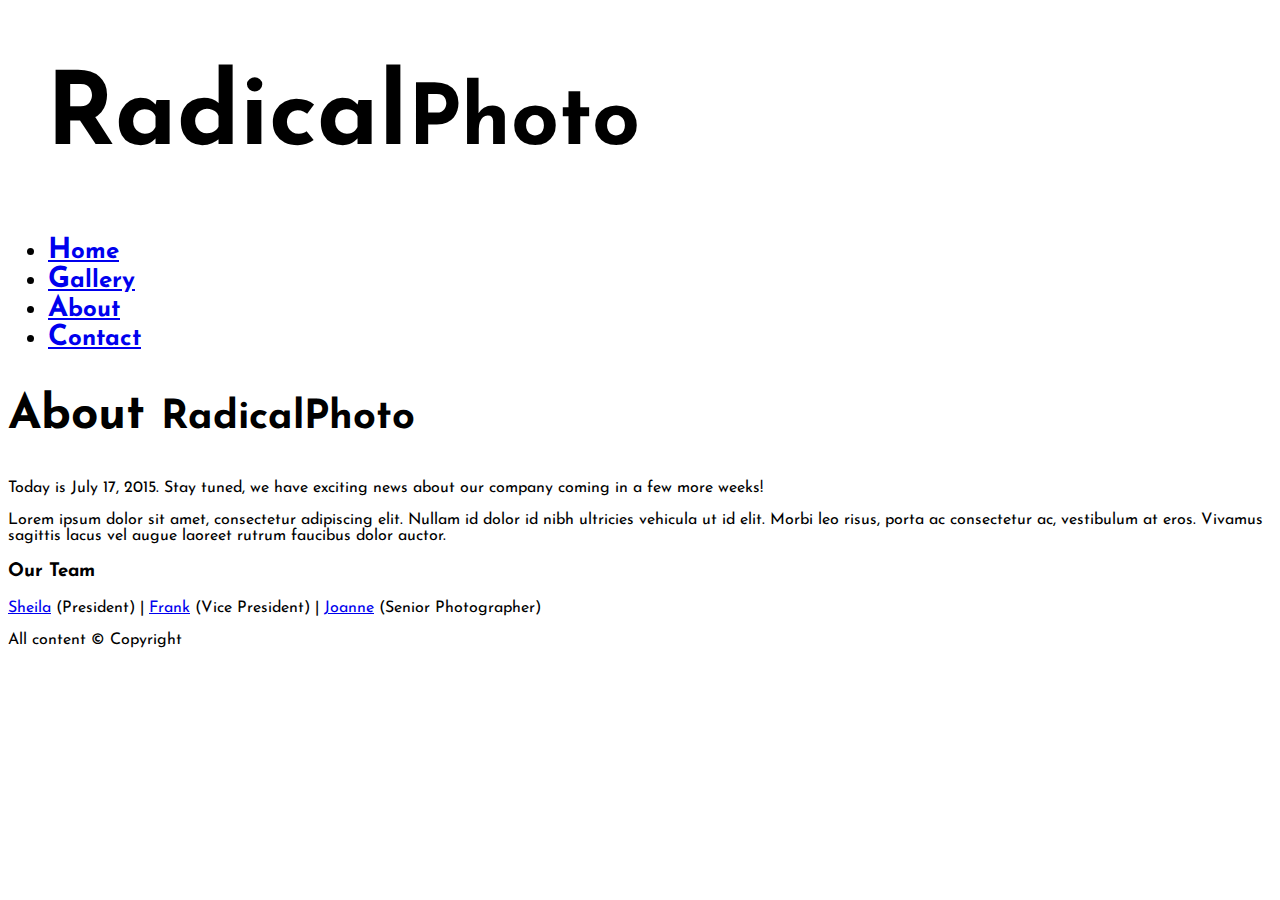
<file: about.html>
<!DOCTYPE html>
<html>
<head>
	<title>RadicalPhoto</title>
	<link href='https://fonts.googleapis.com/css?family=Josefin+Sans' rel='stylesheet' type='text/css'>
	<link rel="stylesheet" href="https://maxcdn.bootstrapcdn.com/bootstrap/3.3.6/css/bootstrap.min.css" integrity="sha384-1q8mTJOASx8j1Au+a5WDVnPi2lkFfwwEAa8hDDdjZlpLegxhjVME1fgjWPGmkzs7" crossorigin="anonymous">
	<!--Error: Attribute integrity not allowed on element link at this point. BOOTSTRAP CHARACTERS	-->
	<link type="text/css" rel="stylesheet" href="css/main.css">
</head>
<body>
<div class="container">
<nav class="navbar navbar-default">
 	<h1>Radical<small>Photo</small></h1>
  	  	<div class="container-fluid">
			<ul class="nav navbar-nav navbar-right">
				<li><a href="index.html">H<small>ome</small></a></li>
				<li><a href="gallery.html">G<small>allery</small></a></li>
				<li><a href="about.html">A<small>bout</small></a></li>
				<li><a href="contact.html">C<small>ontact</small></a>
			</ul>
		</div>
	</nav>
	<div class="jumbotron">
	<h2>About <small>RadicalPhoto</small></h2>

	<div class="lead">Today is <span>July 17, 2015</span>. Stay tuned, we have exciting news about our company coming in a few more weeks!</div>

	<p>Lorem ipsum dolor sit amet, consectetur adipiscing elit. Nullam id dolor id nibh ultricies vehicula ut id elit. Morbi leo risus, porta ac consectetur ac, vestibulum at eros. Vivamus sagittis lacus vel augue laoreet rutrum faucibus dolor auctor.</p>

	<h3>Our Team</h3>

	<p id="bios">
		<a href="sheila.html" id="sheila">Sheila</a> (President) | 
		<a href="frank.html" id="frank">Frank</a> (Vice President) | 
		<a href="joanne.html" id="joanne">Joanne</a> (Senior Photographer)
	</p> 

	<div id="bio"></div>
	
	</div>

	<div id="footer">
	<p>All content &copy; Copyright</p>
	</div>

</div>

		<script src="http://ajax.googleapis.com/ajax/libs/jquery/1.11.1/jquery.min.js"></script>
		<script src="js/about.js"></script>
		
		
		<script>
	// load .content_area
	// sheila.html / frank.html / joanne.html
	// Ajax 	
	
		var content_area = $(".content_area").val();
		var bio = $("#bio");
		
		$("#sheila").click(function(event){
  			event.preventDefault();
			bio.load("sheila.html .content_area");
  		});
		
		$("#frank").click(function(event){
  			event.preventDefault();
			bio.load("frank.html .content_area");
  		});
		
		$("#joanne").click(function(event){
  			event.preventDefault();
			bio.load("joanne.html .content_area");
  		});
			
			
			
			
			
		</script>

		
</body>
</html>
</file>
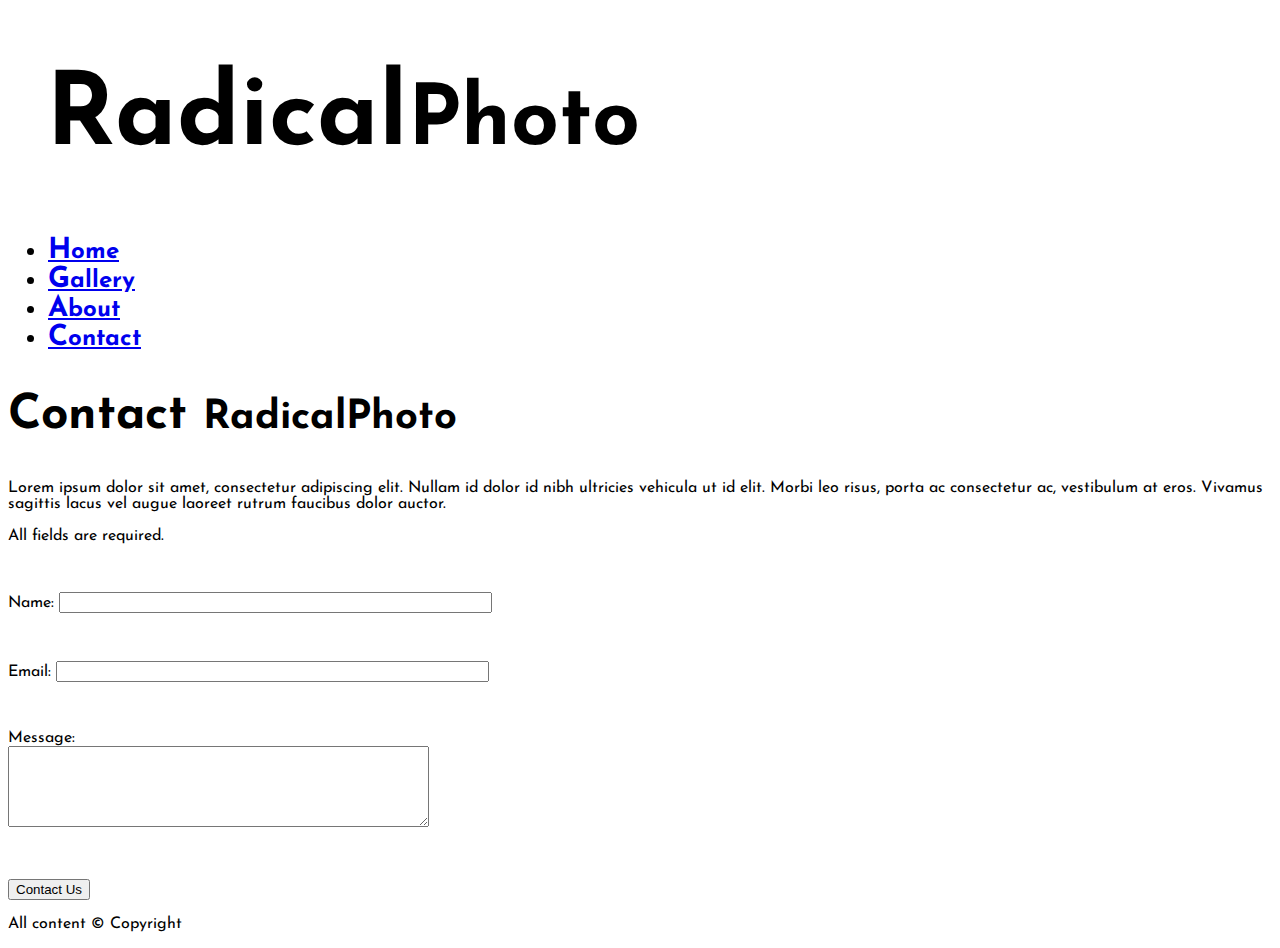
<file: contact.html>
<!DOCTYPE html>
<html>
<head>
	<title>RadicalPhoto</title>
	<link href='https://fonts.googleapis.com/css?family=Josefin+Sans' rel='stylesheet' type='text/css'>
	<link rel="stylesheet" href="https://maxcdn.bootstrapcdn.com/bootstrap/3.3.6/css/bootstrap.min.css" integrity="sha384-1q8mTJOASx8j1Au+a5WDVnPi2lkFfwwEAa8hDDdjZlpLegxhjVME1fgjWPGmkzs7" crossorigin="anonymous">
	<!--Error: Attribute integrity not allowed on element link at this point. BOOTSTRAP CHARACTERS	-->
	<link type="text/css" rel="stylesheet" href="css/main.css">
</head>
<body>
<div class="container">
<nav class="navbar navbar-default">
 	<h1>Radical<small>Photo</small></h1>
  	  	<div class="container-fluid">
			<ul class="nav navbar-nav navbar-right">
				<li><a href="index.html">H<small>ome</small></a></li>
				<li><a href="gallery.html">G<small>allery</small></a></li>
				<li><a href="about.html">A<small>bout</small></a></li>
				<li><a href="contact.html">C<small>ontact</small></a>
			</ul>
		</div>
	</nav>
	<div class="jumbotron">
	<h2>Contact <small>RadicalPhoto</small></h2>
	<div class="lead">
	Lorem ipsum dolor sit amet, consectetur adipiscing elit. Nullam id dolor id nibh ultricies vehicula ut id elit. Morbi leo risus, porta ac consectetur ac, vestibulum at eros. Vivamus sagittis lacus vel augue laoreet rutrum faucibus dolor auctor.</div>

	<form action="http://derekallard.com/echo.php" method="post" id="myform" class="form-horizontal">
	<div class="form-group">
		<p class="errors">All fields are required.</p>
		<br>
		<p><label for="user_name" class="col-sm-2 control-label">Name: <span id="user_name_error"></span></label>
		<input type="text" size="51" name="user_name" id="user_name"></p>
		<br>
		<p><label for="user_email" class="col-sm-2 control-label">Email: <span id="user_email_error"></span></label>
		<input type="text" size="51" name="user_email" id="user_email"></p>
		<br>
		<p><label for="user_message" class="col-sm-2 control-label">Message:<span id="user_message_error"></span> </label>
		<br> 
		<textarea cols="50" rows="5" name="user_message" id="user_message"></textarea></p>
		<br>
		<p><input type="submit" name="submit" value="Contact Us" class="col-sm-2" ></p>
		</div>
	</form>

	</div>

	<div id="footer">
	<p>All content &copy; Copyright</p>
	</div>

</div>
	
		<script src="http://ajax.googleapis.com/ajax/libs/jquery/1.11.1/jquery.min.js"></script>


	<script>
		var myform = $("#myform");
		
	$("#myform").submit(function(event) {
		var errors = 0;
		var valname = $("#user_name").val();
		var valemail = $("#user_email").val();
		var valmessage = $("#user_message").val();
		
		if (valname == "") {
			$("#user_name_error").text("Name cannot be blank");
			errors++;
		} else {
			$("#user_name_error").text("");
		}
			
		if (valemail == "") {
			$("#user_email_error").text("Email cannot be blank");
			errors++;
		} else {
			$("#user_email_error").text("");
		}
			
		if (valmessage == "") {
			$("#user_message_error").text("The message cannot be blank");
			errors++;
		}else {
			$("#user_message_error").text("");
		}
			
		if (errors > 0) {
			event.preventDefault();
		}
	});
	
	</script>


</body>
</html>
</file>
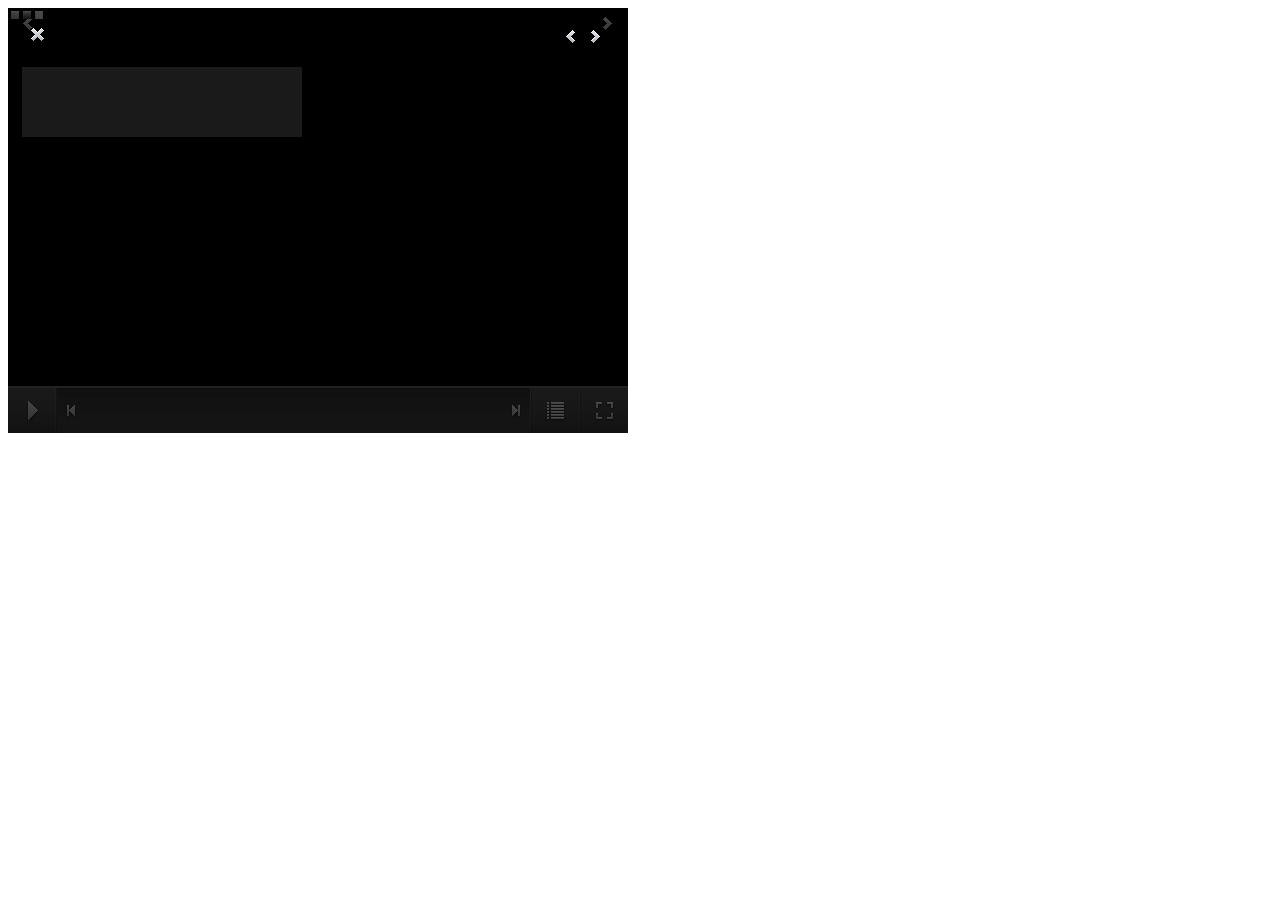
<file: skins/tn3/tn3.html>
<!DOCTYPE html PUBLIC "-//W3C//DTD XHTML 1.0 Transitional//EN" "http://www.w3.org/TR/xhtml1/DTD/xhtml1-transitional.dtd">
<html xmlns="http://www.w3.org/1999/xhtml">
<head>
<meta http-equiv="Content-Type" content="text/html; charset=utf-8" />
<title>Default</title>
<link rel="stylesheet" type="text/css" href="tn3.css" />
</head>

<body>

<div class="tn3-gallery">
    <div class="tn3-image">
	<div class="tn3-text-bg">
	    <div class="tn3-image-title"></div>
	    <div class="tn3-image-description"></div>
	</div>
	<div class="tn3-next tn3_v tn3_o"></div>
	<div class="tn3-prev tn3_v tn3_o"></div>
	<div class="tn3-preloader tn3_h tn3_v"><img src="preload.gif"/></div>
	<div class="tn3-timer"></div>
    </div>
    <div class="tn3-controls-bg tn3_rh">
	<div class="tn3-sep1"></div>
	<div class="tn3-sep2"></div>
	<div class="tn3-sep3"></div>
    </div>
    <div class="tn3-thumbs"></div>
    <div class="tn3-fullscreen"></div>
    <div class="tn3-show-albums"></div>
    <div class="tn3-next-page"></div>
    <div class="tn3-prev-page"></div>
    <div class="tn3-play"></div>
    <div class="tn3-count"></div>
    <div class="tn3-albums">
	<div class="tn3-inalbums">
	    <div class="tn3-album"></div>
	</div>    
	<div class="tn3-albums-next"></div>
	<div class="tn3-albums-prev"></div>  
	<div class="tn3-albums-close"></div>  
    </div>
</div>

</body>
</html>
</file>
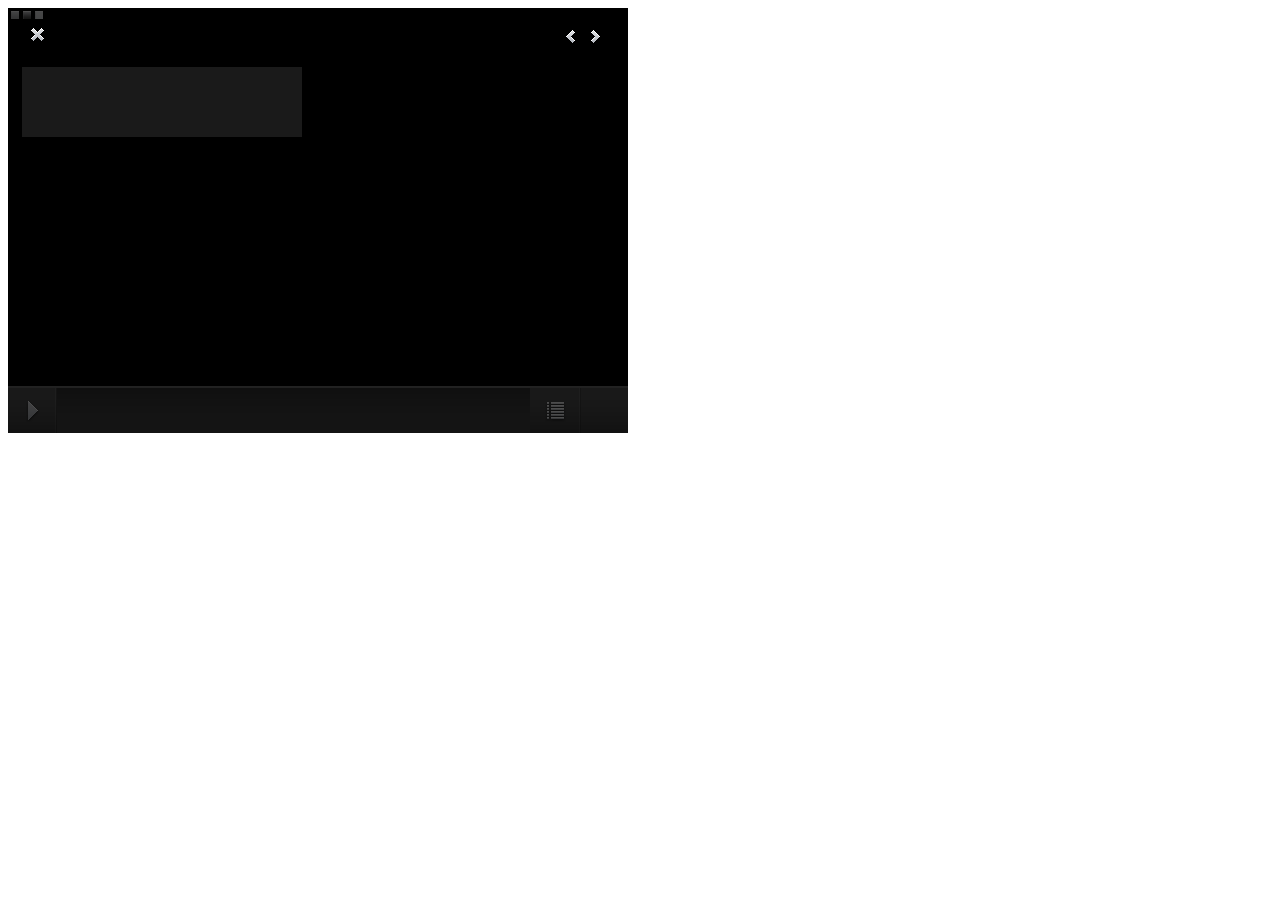
<file: skins/tn3/touch.html>
<!DOCTYPE html PUBLIC "-//W3C//DTD XHTML 1.0 Transitional//EN" "http://www.w3.org/TR/xhtml1/DTD/xhtml1-transitional.dtd">
<html xmlns="http://www.w3.org/1999/xhtml">
<head>
<meta http-equiv="Content-Type" content="text/html; charset=utf-8" />
<title>Default</title>
<link rel="stylesheet" type="text/css" href="tn3.css" />
</head>

<body>

<div class="tn3-gallery">
    <div class="tn3-image">
	<div class="tn3-text-bg">
	    <div class="tn3-image-title"></div>
	    <div class="tn3-image-description"></div>
	</div>
	<div class="tn3-preloader tn3_h tn3_v"><img src="preload.gif"/></div>
	<div class="tn3-timer"></div>
    </div>
    <div class="tn3-controls-bg tn3_rh">
	<div class="tn3-sep1"></div>
	<div class="tn3-sep3"></div>
    </div>
    <div class="tn3-thumbs"></div>
    <div class="tn3-show-albums"></div>
    <div class="tn3-play"></div>
    <div class="tn3-albums">
	<div class="tn3-inalbums">
	    <div class="tn3-album"></div>
	</div>    
	<div class="tn3-albums-next"></div>
	<div class="tn3-albums-prev"></div>  
	<div class="tn3-albums-close"></div>  
    </div>
</div>

</body>
</html>
</file>
<file: css/main.css>
body{
	font-family: 'Josefin Sans', sans-serif;
}
h1{
	margin-left: 3%;
	font-weight: bold;
	font-size: 3.5em;
}
h2{
	font-weight: bold;
	font-size: 3em;
}
nav{
	font-size: 1.8em;
	font-weight: bold;
}
.grey{
	background:#eee;
	padding: 3%;
}

/*to have the slideshow center*/
.fotorama__wrap {
    margin: 0 auto;
}
</file>
<file: skins/tn3/tn3.css>
@charset "utf-8";.tn3-gallery {    position: relative;    width: 620px;    height: 425px;    background-color: #000000;    line-height: normal;}.tn3-gallery img {    margin: 0 !important;    padding: 0 !important;    border: 0 !important;    max-width: none !important;}    .tn3-image {    position: absolute;    width: 620px;    height: 378px;    background-color: #000000;}.tn3-controls-bg {    position: absolute;    width: 620px;    height: 47px;    bottom: 0px;    background-image: url('tbg.png');}.tn3-thumbs ul, .tn3-thumbs li {    margin: 0 !important;    padding: 0 !important;    list-style-type: none !important;}.tn3-thumbs {    position: absolute;    width: 417px;    height: 37px;    bottom: 0px;    left: 49px;    padding: 4px 28px 4px 28px;    background-image: url('tbg2.png');}.tn3-thumb {    border: 1px solid #3e3e3e;    width: 35px;    height: 35px;    margin-right: 3px;    cursor: pointer;}.tn3-thumb img {    width: 35px;    height: 35px;}    .tn3-thumb-over {    border: 1px solid #c3c3c3;}.tn3-thumb-selected {    border: 1px solid #c3c3c3;    cursor: default;}.tn3-next {    position: absolute;    background-image: url('tn3.png');    background-position: -39px -2px;    width: 30px;    height: 31px;    right: 6px;    cursor: pointer;}.tn3-next:hover {    background-position: -39px -39px;}.tn3-prev {    position: absolute;    background-image: url('tn3.png');    background-position: -4px -2px;    width: 30px;    height: 31px;    left: 6px;    cursor: pointer;}.tn3-prev:hover {    background-position: -4px -39px;}.tn3-next-page {    position: absolute;    background-image: url('tn3.png');    background-position: -153px -5px;    width: 25px;    height: 25px;    right: 99px;    bottom: 9px;    cursor: pointer;}.tn3-next-page:hover {    background-position: -153px -42px;}.tn3-prev-page {    position: absolute;    background-image: url('tn3.png');    background-position: -129px -5px;    width: 25px;    height: 25px;    bottom: 9px;    left: 51px;    cursor: pointer;}.tn3-prev-page:hover {    background-position: -129px -42px;}.tn3-preloader {    position: absolute;    width: 39px;    height: 15px;}.tn3-text-bg {    position: absolute;    top: 0px;    width: 100%;    font-size: medium;    background-image: url('bg.png');    padding-bottom: 1.1em;}.tn3-image-title {    font-family: Tahoma, Helvetica, sans-serif;    color: #e0dcdc;    font-size: 0.6875em;    font-weight: bold;    padding: 1.1em 0 0 1.1em;}.tn3-image-description {    font-family: Tahoma, Helvetica, sans-serif;    color: #e0dcdc;    font-size: 0.625em;    line-height: 1.1em;    padding-left: 1.1em;}.tn3-timer {    position:absolute;    width: 100%;    height: 2px;    bottom: 0px;    background: url('bg.png') repeat;    background: rgba(0, 0, 0, 0.3);}.tn3-count {    position:absolute;    right:20px;    bottom:6px;    color:#777777;    font-family:Arial, Helvetica, sans-serif;    font-size:12px;    display: none;}.tn3-play {    position: absolute;    background-image: url('tn3.png');    background-position: -74px -5px;    left: 13px;    bottom: 9px;    width: 25px;    height: 25px;    cursor: pointer;}.tn3-play:hover {    background-position: -74px -42px;}.tn3-play-active {    background-position: -101px -4px;}.tn3-play-active:hover {    background-position: -101px -41px;}.tn3-show-albums {    position: absolute;    background-image: url('tn3.png');    background-position: -177px -6px;    bottom: 9px;    right: 59px;    width: 25px;    height: 25px;    cursor: pointer;}.tn3-show-albums:hover {    background-position: -177px -41px;}.tn3-fullscreen {    position: absolute;    background-image: url('tn3.png');    background-position: -203px -5px;    bottom: 9px;    right: 11px;    width: 25px;    height: 25px;    cursor: pointer;}.tn3-fullscreen:hover {    background-position: -203px -42px;}.tn3-albums {    position: absolute;    width: 620px;    height: 425px;    left: 0px;    top: 0px;    color: #e0dcdc;    font-family: Tahoma, Helvetica, sans-serif;    background-image:url('bg.png');    background: rgba(0, 0, 0, 0.7);}.tn3-inalbums {    position: absolute;    width: 620px;    height: 380px;    padding: 14px;    top: 45px;}.tn3-album {    position:absolute;    width: 280px;    height: 70px;    background-color: #1a1a1a;    overflow: hidden;    cursor: pointer;}.tn3-album-over {    background-color: #2a2a2a;}.tn3-album-selected {    background-color: #cdcdcd;    color: #111214;    cursor: default;}.tn3-album-image {    height: 100%;    width: 80px;    margin-right: 10px;    float: left;}.tn3-album-image img {    width: 80px;    height: 80px;}.tn3-album-title {    font-size:11px;    font-weight:bold;    margin-top: 1em;}.tn3-album-description {    font-size:10px;    height: 3em;    line-height: 1.4em;    overflow: hidden;}.tn3-albums-next {    position:absolute;    background-image:url('tn3.png');    background-position: -43px -9px;    width: 20px;    height: 20px;    right:24px;    top:20px;    cursor:pointer;}.tn3-albums-next:hover {    background-position: -43px -46px;}.tn3-albums-prev {    position:absolute;    background-image:url('tn3.png');    background-position: -9px -9px;    width: 20px;    height: 20px;    right: 46px;    top: 20px;    cursor: pointer;}.tn3-albums-prev:hover {    background-position: -9px -46px;}.tn3-albums-close {    position: absolute;    background-image: url('tn3.png');    background-position: -237px -9px;    width: 20px;    height: 20px;    left: 20px;    top: 19px;    cursor: pointer;}.tn3-albums-close:hover {    background-position: -237px -47px;}.tn3-sep1 {    position: absolute;    background-image: url('tn3.png');    width: 2px;    height: 47px;    left: 47px;}.tn3-sep2 {    position: absolute;    background-image: url('tn3.png');    width: 2px;    height: 47px;    right: 96px;}.tn3-sep3 {    position: absolute;    background-image: url('tn3.png');    width: 2px;    height: 47px;    right: 47px;}/* when javascript is disabled */.tn3.album, .tn3.album li {    float:left;    list-style-type: none;    margin:4px;}.tn3.album div, .tn3.album li h4, .tn3.album li div{    display:none;}
</file>
